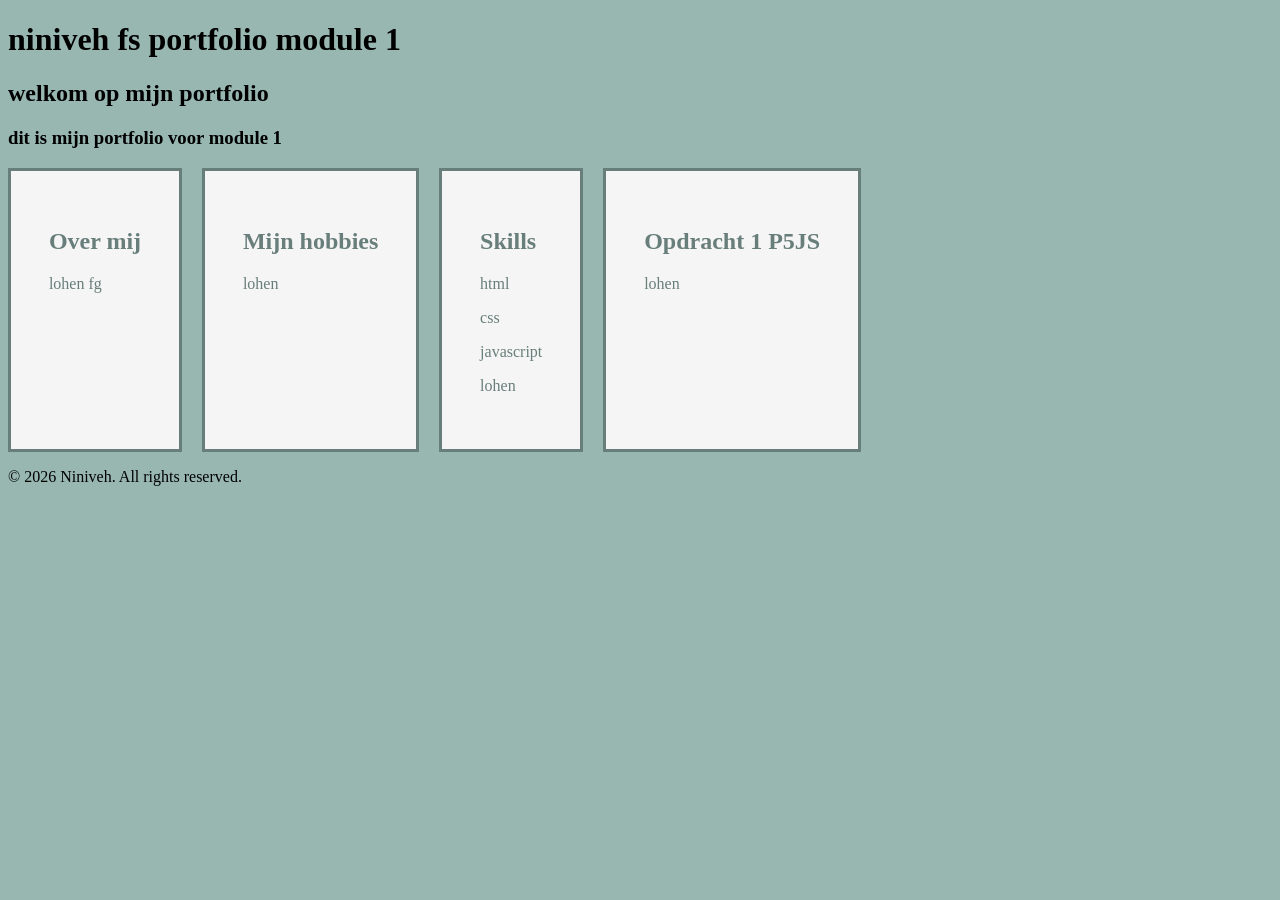
<file: index.html>
<!DOCTYPE html>
<html lang="en">
<head>
    <meta charset="UTF-8">
    <meta name="viewport" content="width=device-width, initial-scale=1.0">
    <title>Niniveh FS Portfolio</title>
    <link rel="stylesheet" href="styles.css">   
</head>
<body>
    <header>
        <h1>niniveh fs portfolio module 1</h1>
        <h2> welkom op mijn portfolio</h2>
        <h3> dit is mijn portfolio voor module 1 </h3>
    </header>
<main>
    <article>
        <h2>Over mij</h2>
        <p>lohen fg</p>
    </article>

    <article>
        <h2>Mijn hobbies</h2>
        <p>lohen</p>
    </article>
    
    <article>
        <h2>Skills</h2>
        <p>
            html
        </p>
         <p>
            css
        </p> 
        <p>
            javascript
        </p>
         <p>
       lohen
        </p>
    </article>

     <article>
        <h2>Opdracht 1 P5JS</h2>
        <p>lohen</p>
    </article>
</main>
<footer>
    <p>&copy; 2026 Niniveh. All rights reserved.</p>
</footer>

</body>
</html>
</file>
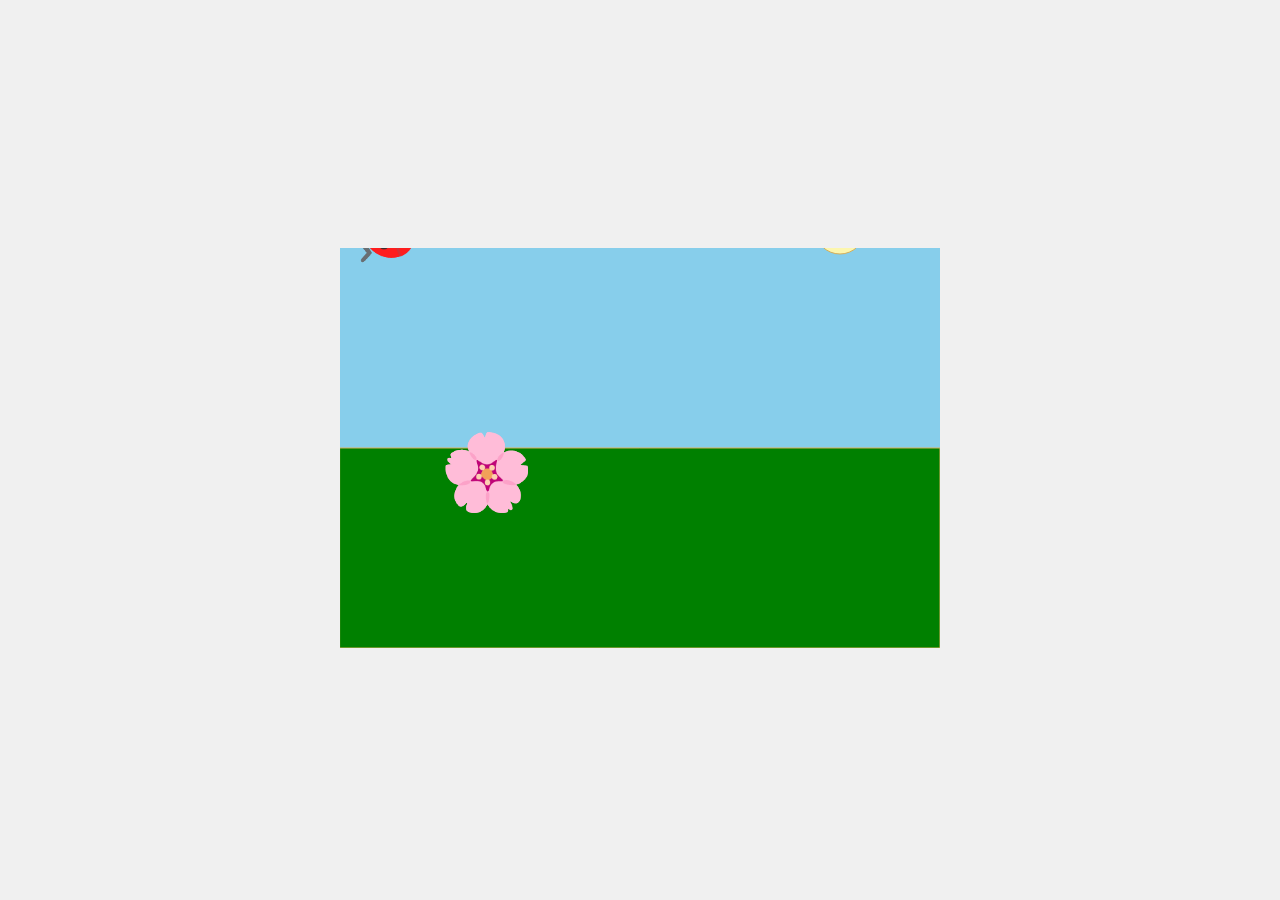
<file: javascript/get-started/p5jsopdracht.html>
<!DOCTYPE html>
<html lang="en">
<head>
    <meta charset="UTF-8">
    <meta name="viewport" content="width=device-width, initial-scale=1.0">
    <title>get-started</title>
    <link rel="stylesheet" href="css/style.css">
    <script src="js/p5.js"></script>
    
</head>
<body>
    <script src="sketch.js"></script>
</body>
</html>
</file>
<file: styles.css>
body{
    background-color: #97b7b0;
}

main{
    display: flex;
    flex-wrap: wrap;
    gap: 20px;
}

article{
    flex-basis: (110% / 3 ) - (2 * 20px) / 3;
    flex-grow: 0;
    flex-shrink: 0;


    background-color: #f5f5f5;
   color: #687e7a;
   padding: 3%;
   /* margin: 20px; */

   border:#687e7a 3px solid;

}
</file>
<file: javascript/get-started/css/style.css>
* {
    margin: 0;
    padding: 0;
    box-sizing: border-box;
}

body {
    display: flex;
    justify-content: center;
    align-items: center;
    min-height: 100vh;
    background: #f0f0f0;
}
</file>
